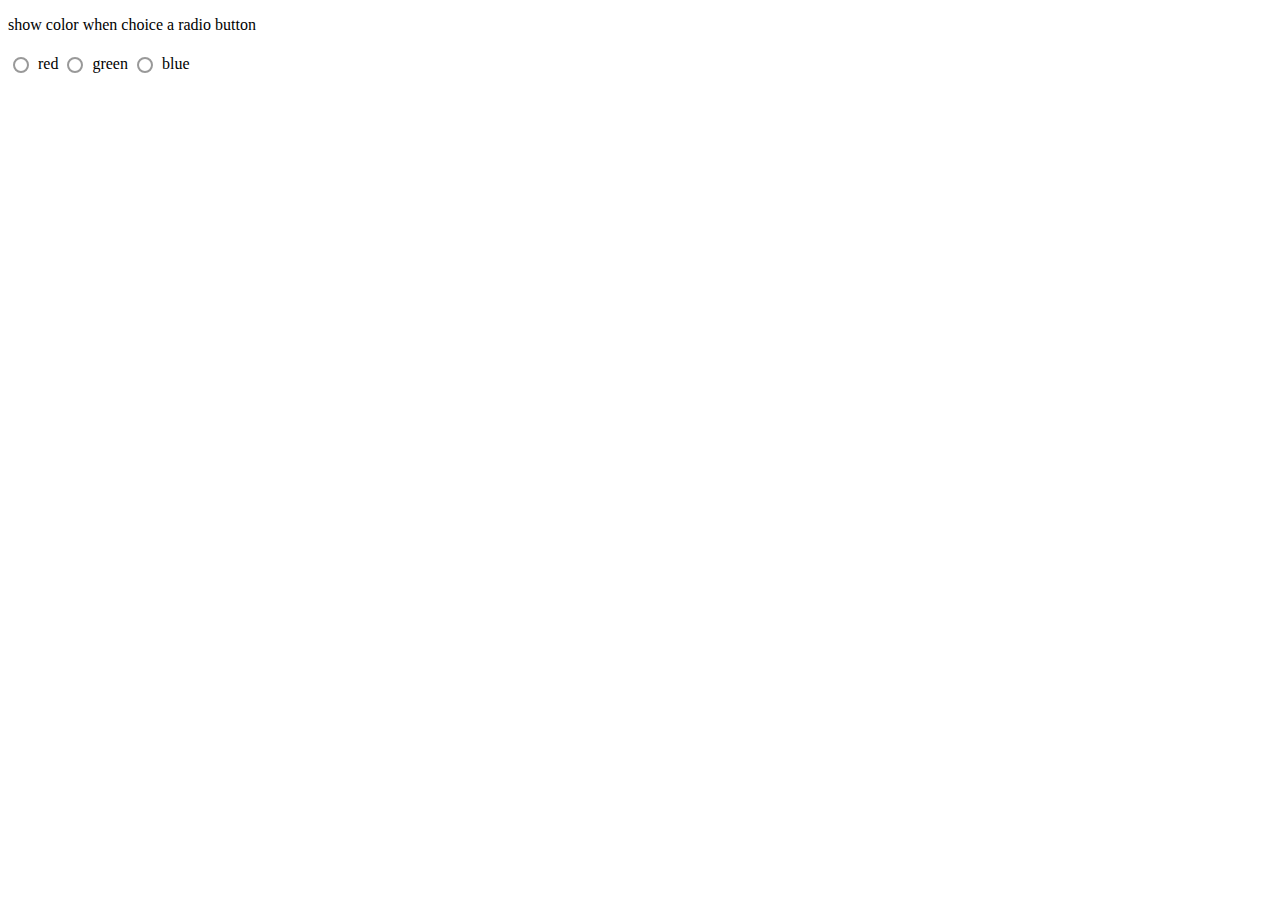
<file: test.html>
<!DOCTYPE html>
<html lang="en">

<head>
	<meta charset="UTF-8">
	<meta http-equiv="X-UA-Compatible" content="IE=edge">
	<meta name="viewport" content="width=device-width, initial-scale=1.0">
	<title>Document</title>

	<style>
		input {
			appearance: none;
			border-radius: 50%;
			width: 16px;
			height: 16px;
			border: 2px solid #999;
			transition: 0.2s all linear;
			margin-right: 5px;
			position: relative;
			top: 4px;
		}

		#color-red:checked {
			border: 8px solid rgb(223, 34, 34);
		}

		#color-green:checked {
			border: 8px solid rgb(140, 202, 39);
		}

		#color-blue:checked {
			border: 8px solid rgb(6, 64, 223);
		}
	</style>
</head>

<body>
	<p>show color when choice a radio button</p>

	<div>
		<!-- radio button必須要用相同名字才能同一組 -->
		<input type="radio" id="color-red" name="test">
		<label for="color-red">red</label>

		<input type="radio" id="color-green" name="test">
		<label for="color-green">green</label>

		<input type="radio" id="color-blue" name="test">
		<label for="color-blue">blue</label>
	</div>



</body>

</html>
</file>
